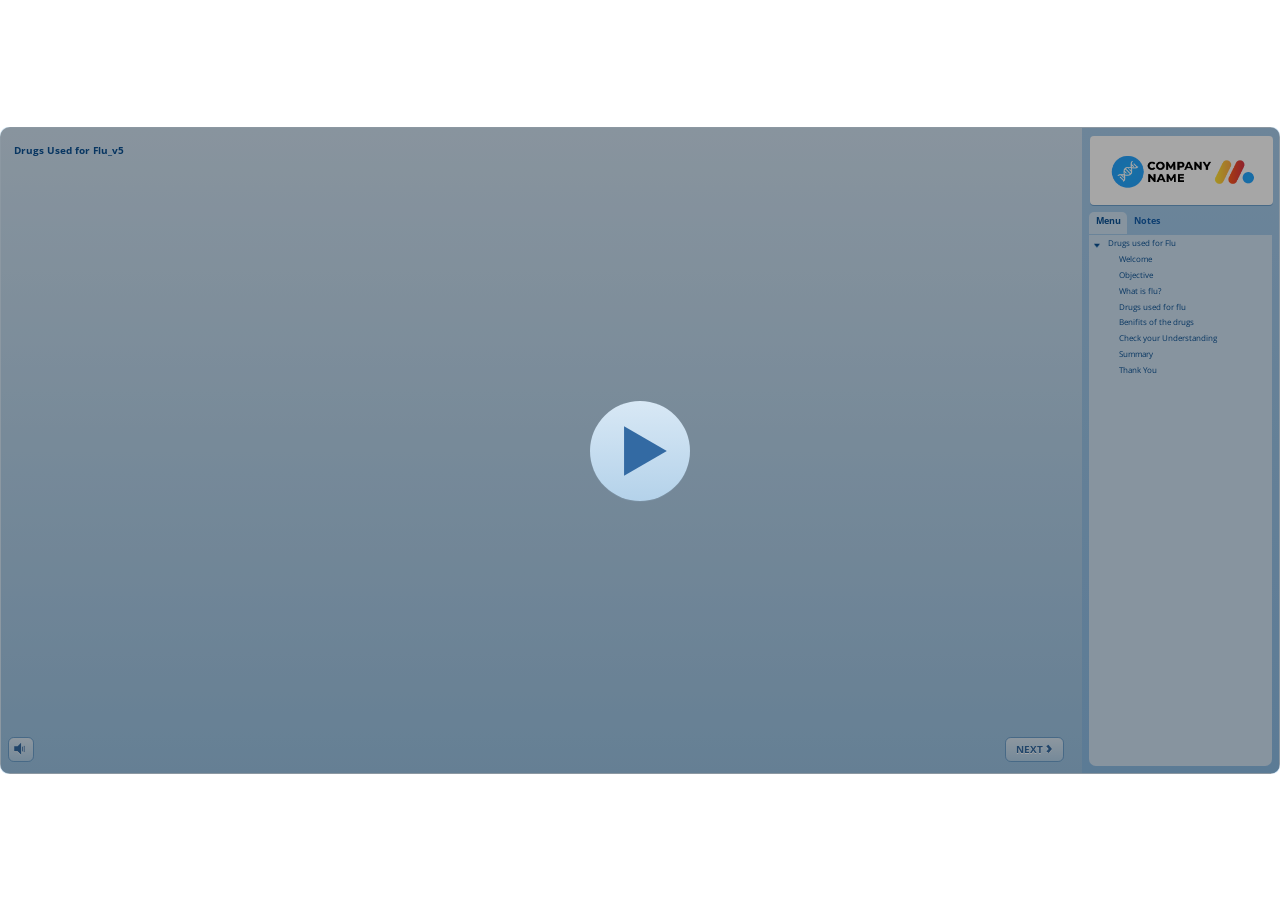
<file: index.html>
﻿<!doctype html>
<html lang="en-US">
<head>
  <meta charset="utf-8">
  <!-- Created using Storyline 3 - http://www.articulate.com  -->
  <!-- version: 3.19.29010.0 -->
  <title>Drugs Used for Flu_v5</title>
  <meta http-equiv="x-ua-compatible" content="IE=edge"/>
  <meta name="viewport" content="width=device-width,initial-scale=1,user-scalable=no,shrink-to-fit=no,minimal-ui"/>
  <meta name="apple-mobile-web-app-capable" content="yes"/>
  <style>
    html, body { height: 100%; padding: 0; margin: 0 }
    #app { height: 100%; width: 100%; }
  </style>

  <script>
    window.DS = {};
    window.globals = {
      DATA_PATH_BASE: '',
      HAS_FRAME: true,
      HAS_SLIDE: true,

      lmsPresent: false,
      tinCanPresent: false,
      cmi5Present: false,
      aoSupport: false,
      scale: 'show all',
      captureRc: false,
      browserSize: 'fullscreen',
      bgColor: '#FFFFFF',
      features: 'IE11Warning',
      themeName: 'classic',
      preloaderColor: '#FFFFFF',
      suppressAnalytics: false,
      productChannel: 'perpetual',
      publishSource: 'storyline',
      aid: '',
      cid: '84071ded-494b-420b-acf4-cf7168b4cc2c',
      playerVersion: '3.19.29010.0',
      publishTimestamp: '2023-05-10T18:08:38.4181338Z',
      maxIosVideoElements: 10,
      connectionSettings: { },

      
      parseParams: function(qs) {
        if (window.globals.parsedParams != null) {
          return window.globals.parsedParams;
        }
        qs = (qs || window.location.search.substr(1)).split('+').join(' ');
        var params = {},
            tokens,
            re = /[?&]?([^=]+)=([^&]*)/g;

        while (tokens = re.exec(qs)) {
          params[decodeURIComponent(tokens[1]).trim()] =
            decodeURIComponent(tokens[2]).trim();
        }
        window.globals.parsedParams = params;
        return params;
      }

    };
  </script>
  <script>
    var isIe11 = ('ActiveXObject' in window || window.MSBlobBuilder != null)
      && window.msCrypto != null && !window.ActiveXObject;
    if (isIe11 && window.globals.features.indexOf('IE11Warning') != -1) {
      window.globals.unsupportedBrowser = true;
      document.write(atob('[base64]'));
    }
  </script>
  
  <script>window.THREE = { };</script>
  
</head>
<body style="background: #FFFFFF" class="cs-HTML theme-classic">
  <!-- 360 -->
  <script>!function(e){var i=/iPhone/i,o=/iPod/i,n=/iPad/i,t=/(?=.*\bAndroid\b)(?=.*\bMobile\b)/i,d=/Android/i,s=/(?=.*\bAndroid\b)(?=.*\bSD4930UR\b)/i,b=/(?=.*\bAndroid\b)(?=.*\b(?:KFOT|KFTT|KFJWI|KFJWA|KFSOWI|KFTHWI|KFTHWA|KFAPWI|KFAPWA|KFARWI|KFASWI|KFSAWI|KFSAWA)\b)/i,r=/IEMobile/i,h=/(?=.*\bWindows\b)(?=.*\bARM\b)/i,a=/BlackBerry/i,l=/BB10/i,p=/Opera Mini/i,f=/(CriOS|Chrome)(?=.*\bMobile\b)/i,u=/(?=.*\bFirefox\b)(?=.*\bMobile\b)/i,c=new RegExp("(?:Nexus 7|BNTV250|Kindle Fire|Silk|GT-P1000)","i"),w=function(e,i){return e.test(i)},A=function(e){var A=e||navigator.userAgent,v=A.split("[FBAN");if(void 0!==v[1]&&(A=v[0]),this.apple={phone:w(i,A),ipod:w(o,A),tablet:!w(i,A)&&w(n,A),device:w(i,A)||w(o,A)||w(n,A)},this.amazon={phone:w(s,A),tablet:!w(s,A)&&w(b,A),device:w(s,A)||w(b,A)},this.android={phone:w(s,A)||w(t,A),tablet:!w(s,A)&&!w(t,A)&&(w(b,A)||w(d,A)),device:w(s,A)||w(b,A)||w(t,A)||w(d,A)},this.windows={phone:w(r,A),tablet:w(h,A),device:w(r,A)||w(h,A)},this.other={blackberry:w(a,A),blackberry10:w(l,A),opera:w(p,A),firefox:w(u,A),chrome:w(f,A),device:w(a,A)||w(l,A)||w(p,A)||w(u,A)||w(f,A)},this.seven_inch=w(c,A),this.any=this.apple.device||this.android.device||this.windows.device||this.other.device||this.seven_inch,this.phone=this.apple.phone||this.android.phone||this.windows.phone,this.tablet=this.apple.tablet||this.android.tablet||this.windows.tablet,"undefined"==typeof window)return this},v=function(){var e=new A;return e.Class=A,e};"undefined"!=typeof module&&module.exports&&"undefined"==typeof window?module.exports=A:"undefined"!=typeof module&&module.exports&&"undefined"!=typeof window?module.exports=v():"function"==typeof define&&define.amd?define("isMobile",[],e.isMobile=v()):e.isMobile=v()}(this);
    window.isMobile.apple.tablet = window.isMobile.apple.tablet ||
      (navigator.platform === 'MacIntel' && navigator.maxTouchPoints > 1);
    window.isMobile.apple.device = window.isMobile.apple.device || window.isMobile.apple.tablet;
    window.isMobile.tablet = window.isMobile.tablet || window.isMobile.apple.tablet;
    window.isMobile.any = window.isMobile.any || window.isMobile.apple.tablet;
  </script>

  <div id="focus-sink" tabindex="-1"></div>

  <div id="preso"></div>
  <script>
    (function() {

      var classTypes = [ 'desktop', 'mobile', 'phone', 'tablet' ];

      var addDeviceClasses = function(prefix, testObj) {
        var curr, i;
        for (i = 0; i < classTypes.length; i++) {
          curr = classTypes[i];
          if (testObj[curr]) {
            document.body.classList.add(prefix + curr);
          }
        }
      };

      var params = window.globals.parseParams(),
          isDevicePreview = params.devicepreview === '1',
          isPhoneOverride = params.deviceType === 'phone' || (isDevicePreview && params.phone == '1'),
          isTabletOverride = (params.deviceType === 'tablet' || isDevicePreview) && !isPhoneOverride,
          isMobileOverride = isPhoneOverride || isTabletOverride;

      var deviceView = {
        desktop: !window.isMobile.any && !isMobileOverride,
        mobile: window.isMobile.any || isMobileOverride,
        phone: isPhoneOverride || (window.isMobile.phone && !isTabletOverride),
        tablet: isTabletOverride || window.isMobile.tablet
      };

      window.globals.deviceView = deviceView;
      window.isMobile.desktop = !window.isMobile.any;
      window.isMobile.mobile = window.isMobile.any;

      addDeviceClasses('view-', deviceView);

    })();
  </script>
  
  <script src='story_content/user.js' type=text/javascript></script>
  <div class="slide-loader"></div>

  <script>
    if (window.globals.deviceView.isMobile) { var doc = document, loader = doc.body.querySelector('.slide-loader'); [ 1, 2, 3 ].forEach(function(n) { var d = doc.createElement('div'); d.style.backgroundColor = window.globals.preloaderColor; d.classList.add('mobile-loader-dot'); d.classList.add('dot' + n); loader.appendChild(d); }); }
  </script>

  <div class="mobile-load-title-overlay" style="display: none">
    <div class="mobile-load-title">Drugs Used for Flu_v5</div>
  </div>

  <div class="mobile-chrome-warning"></div>

  
<style>
  .warn-connection-dialog {
    display: none;
    background: transparent;
    pointer-events: none;
    position: fixed;
    left: 0;
    top: 0;
    width: 100%;
    height: 100%;
    z-index: 999;
  }

  .warn-connection-content {
    border-radius: 4px;
    background: white;
    border: 1px solid #E7E7E7;
    color: #333333;
    box-shadow: 0 2px 4px rgba(0, 0, 0, 0.25);
    transition: all 150ms ease-out;
    position: absolute;
    white-space: nowrap;
  }

  .view-phone.is-landscape .warn-connection-content {
    left: 23px;
    bottom: 23px;
  }

  .view-tablet.is-landscape .warn-connection-content {
    left: 50%;
    top: 20px;
    transform: translateX(-50%);
  }

  .is-portrait .warn-connection-content {
    transform: translate(-50%, calc(-100% - 15px));
  }

  .warn-connection-content p {
    display: inline-block;
    margin: 0 8px 0 0;
    line-height: 33px;
    font-size: 11px;
  }

  .warn-connection-content svg {
    position: relative;
    vertical-align: middle;
    margin: 0 2px 2px 8px;
  }

  .view-desktop .warn-connection-content {
    left: 1.5em;
    bottom: 1.5em;
  }

  .view-desktop .warn-connection-content p {
    font-size: 1.1em;
  }

  .is-offline .warn-connection-dialog {
    display: block;
  }

  .is-offline .cs-panel * {
    pointer-events: none !important;
  }

  .is-offline .cs-panel {
    pointer-events: all !important;
  }

  .is-offline #nav-controls * {
    pointer-events: none !important;
  }

  .is-offline #nav-controls {
    pointer-events: all !important;
  }
</style>

<div class="warn-connection-dialog">
  <div class="warn-connection-content">
    <svg width="17" height="15" viewBox="0 0 17 15" xmlns="http://www.w3.org/2000/svg">
      <path fill="#8F0000" stroke="white" d="M16.07,12.98 L15.88,12.23 L9.51,1.21 C8.97,0.26,7.6,0.26,7.06,1.21 L0.69,12.23 C0.15,13.16,0.81,14.36,1.91,14.36 H14.65 C15.47,14.36,16.05,13.7,16.07,12.98 Z"/>
      <path fill="white" stroke="white" d="M8.58,5.5 C8.35,5.28,8.5,5.35,8.21,5.32 C8.09,5.35,7.97,5.49,7.96,5.67 C7.97,5.79,7.98,5.92,7.98,6.04 L7.98,6.04 C7.99,6.17,8,6.31,8.01,6.43 L8.01,6.44 C8.03,6.92,8.06,7.41,8.09,7.9 L8.09,7.9 C8.12,8.39,8.14,8.88,8.17,9.37 C8.17,9.39,8.18,9.42,8.2,9.44 C8.23,9.46,8.25,9.47,8.28,9.47 C8.31,9.47,8.34,9.46,8.35,9.44 C8.37,9.43,8.38,9.4,8.39,9.35 L8.39,9.34 C8.39,9.24,8.4,9.15,8.4,9.05 L8.4,9.05 C8.41,8.96,8.41,8.86,8.42,8.75 C8.43,8.44,8.45,8.12,8.47,7.81 L8.47,7.81 C8.49,7.49,8.51,7.18,8.53,6.87 C8.55,6.46,8.56,6.05,8.59,5.64 L8.6,5.62 C8.6,5.57,8.59,5.53,8.58,5.5 L8.21,5.32 Z"/>
      <circle fill="white" stroke="white" cx="8.3" cy="11.35" r="0.3"/>
    </svg>
    <p>You are offline. Trying to reconnect...</p>
  </div>
</div>

<script>
  (function() {
    window.DS.connection = {
      warningShown: false,
      assets: {},
      loadingAssetGroup: false,
      retryDelay: 500
    };

    // @TODO this is POC code and can be cleaned up a bit more if we move forward
    // with the feature



    // The `window.globals.features` variable must be set in `webpack.dev.config` when testing locally - it is not enough
    // to have it in the data - but it must be set there as well.
    var useConnectionMessages = window.AbortController != null &&
      window.location.protocol != 'file:' &&
      window.globals.features.indexOf('ConnectionMessages') != -1;

    window.DS.connection.useConnectionMessages = useConnectionMessages

    var assetCount = 0;
    var checkLoadedId;
    var connectionSettings = window.globals.connectionSettings;

    if (useConnectionMessages && connectionSettings != null) {
      var contentEl = document.querySelector('.warn-connection-content');
      var messageEl = contentEl.querySelector('p')

      if (connectionSettings.useDarkTheme) {
        contentEl.style.borderColor = '#BABBBA';
        contentEl.style.backgroundColor = '#282828';
        contentEl.style.color = '#FFFFFF';
      }

      if (connectionSettings.message != null) {
        messageEl.textContent = window.decodeURIComponent(connectionSettings.message);
      }
    }

    function checkAssetsReady() {
      for (var i in DS.connection.assets) {
        if (!DS.connection.assets[i].success) {
          return false;
        }
      }
      return true;
    }

    function stopAssetGroup() {
      if (!useConnectionMessages) { return; }

      assetCount = 0;

      DS.connection.oldAssetGroup = DS.connection.assets;
      DS.connection.assets = {};
      DS.connection.loadingAssetGroup = false;
      clearInterval(checkLoadedId);
    }

    function startAssetGroup() {
      if (!useConnectionMessages) { return; }
      var ticks = 0;
      clearInterval(checkLoadedId);
      checkLoadedId = setInterval(function() {
        var loaded = 0;
        if (assetCount === 0 && loaded === 0) {
          clearInterval(checkLoadedId);
          return;
        }

        for (var i in DS.connection.assets) {
          if (DS.connection.assets[i].success) {
            loaded++;
          }
        }

        if (assetCount === loaded && checkAssetsReady()) {
          for (var i in DS.connection.assets) {
            if (DS.connection.assets[i].action) {
              DS.connection.assets[i].action();
            }
          }
          hideWarning();
          stopAssetGroup();
        }
      }, 100)
    }

    function requiredAsset(url, action, retry, type) {
      if (!useConnectionMessages) { return; }
      if (DS.connection.assets[url]) { return; }

      DS.connection.assets[url] = {
        success: false, action: action, retry: retry, type: type
      };
      assetCount = Object.keys(DS.connection.assets).length;
      if (!DS.connection.loadingAssetGroup) {
        startAssetGroup();
      }
      DS.connection.loadingAssetGroup = true;
    }

    function assetLoaded(url) {
      if (!useConnectionMessages) { return; }
      if (DS.connection.assets[url]) {
        DS.connection.assets[url].success = true;
      }
    }

    function assetFailed(url) {
      if (!useConnectionMessages) { return; }
      if (!DS.connection.assets[url]) {
        if (/\.js$/.test(url)) {
          setTimeout(function() {
            if (DS.connection.lastSlideLoaded != null) {
              DS.connection.lastSlideLoaded();
            }
          }, DS.connection.retryDelay);
        }
        return;
      }
      if (!DS.connection.warningShown) { showWarning(); }
      if (DS.connection.assets[url].retry) {
        setTimeout(function() {
          if (!DS.connection.assets[url].success) {
            DS.connection.assets[url].retry()
          }
        }, DS.connection.retryDelay);
      }
    }

    function hideWarning() {
      document.body.classList.remove('is-offline');
      DS.connection.warningShown = false;
    }
    DS.connection.hideWarning = hideWarning

    function showWarning(btn) {
      document.body.classList.add('is-offline')
      DS.connection.warningShown = true;
      updateWarningPosition();
    }

    function updateWarningPosition() {
      if (!DS.connection.warningShown) {
        return;
      }

      var isPortrait = document.body.classList.contains('is-portrait');
      var warningEl = document.querySelector('.warn-connection-content');

      if (isPortrait) {
        var slide = document.querySelector('.primary-slide');
        var slideRect = slide.getBoundingClientRect();

        warningEl.style.top = `${slideRect.top}px`
        warningEl.style.left = `${slideRect.left + slideRect.width / 2}px`
      } else {
        warningEl.style.top = null;
        warningEl.style.left = null;
      }

      window.requestAnimationFrame(updateWarningPosition);
    }

    // these will all be noops if the feature flag isn't set in
    // the data and `window.globals.features`
    DS.connection.requiredAsset = requiredAsset;
    DS.connection.assetLoaded = assetLoaded;
    DS.connection.assetFailed = assetFailed;
    DS.connection.stopAssetGroup = stopAssetGroup;
    DS.connection.startAssetGroup = startAssetGroup;
  })();
</script>


  <script>
    
    if (window.autoSpider && window.vInterfaceObject) {
      document.querySelector('.mobile-load-title-overlay').style.display = 'none';
    }
  </script>

  

  <link rel="stylesheet" href="html5/data/css/output.min.css" data-noprefix/>
</body>
<script src="html5/lib/scripts/bootstrapper.min.js"></script>
</html>
</file>
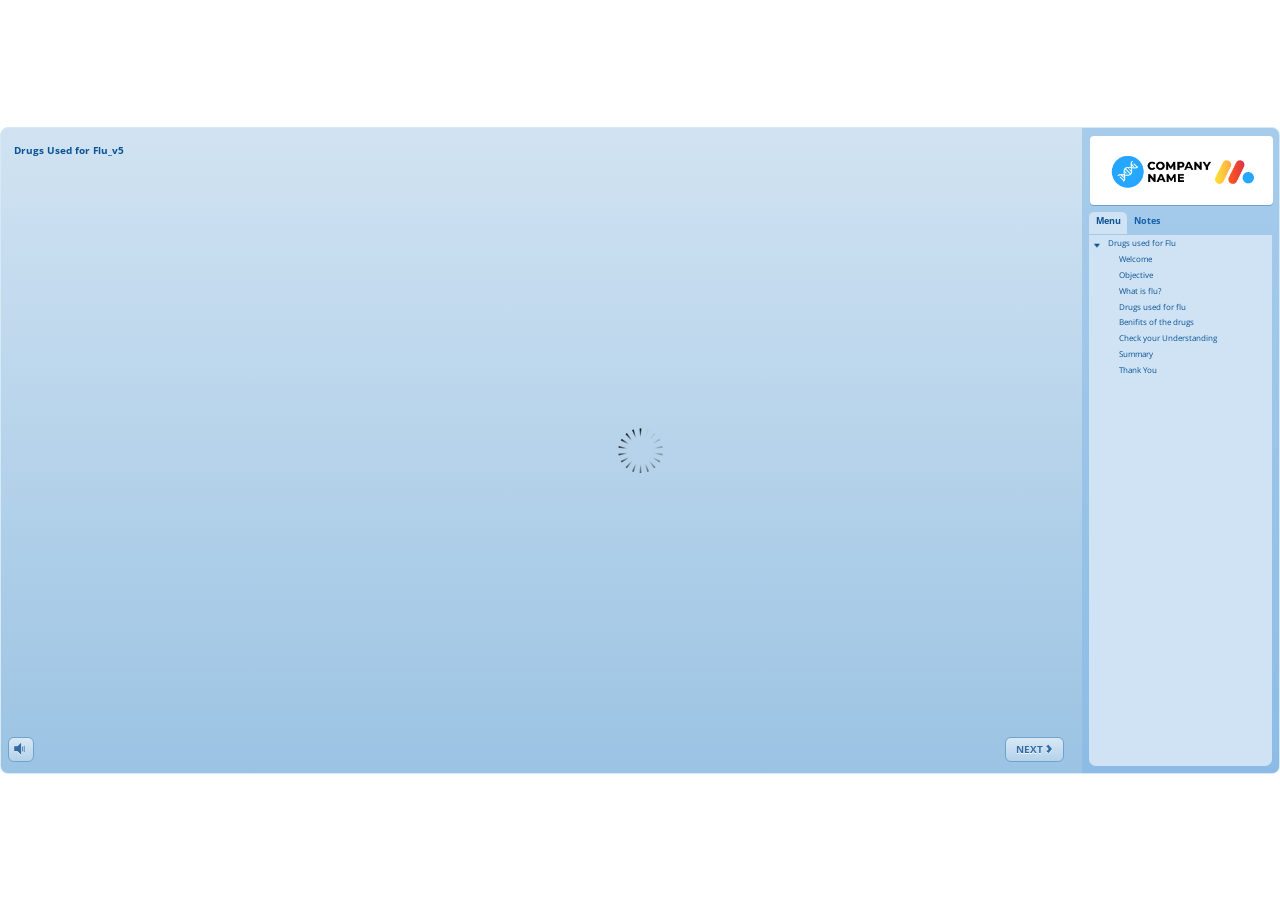
<file: index_lms.html>
<!doctype html>
<html lang="en-US">
<head>
  <meta charset="utf-8">
  <!-- Created using Storyline 3 - http://www.articulate.com  -->
  <!-- version: 3.19.29010.0 -->
  <title>Drugs Used for Flu_v5</title>
  <meta http-equiv="x-ua-compatible" content="IE=edge"/>
  <meta name="viewport" content="width=device-width,initial-scale=1,user-scalable=no,shrink-to-fit=no,minimal-ui"/>
  <meta name="apple-mobile-web-app-capable" content="yes"/>
  <style>
    html, body { height: 100%; padding: 0; margin: 0 }
    #app { height: 100%; width: 100%; }
  </style>

  <script>
    window.DS = {};
    window.globals = {
      DATA_PATH_BASE: '',
      HAS_FRAME: true,
      HAS_SLIDE: true,

      lmsPresent: true,
      tinCanPresent: false,
      cmi5Present: false,
      aoSupport: false,
      scale: 'show all',
      captureRc: false,
      browserSize: 'fullscreen',
      bgColor: '#FFFFFF',
      features: 'IE11Warning',
      themeName: 'classic',
      preloaderColor: '#FFFFFF',
      suppressAnalytics: false,
      productChannel: 'perpetual',
      publishSource: 'storyline',
      aid: '',
      cid: '84071ded-494b-420b-acf4-cf7168b4cc2c',
      playerVersion: '3.19.29010.0',
      publishTimestamp: '2023-05-10T18:08:38.4810345Z',
      maxIosVideoElements: 10,
      connectionSettings: { },

      
      parseParams: function(qs) {
        if (window.globals.parsedParams != null) {
          return window.globals.parsedParams;
        }
        qs = (qs || window.location.search.substr(1)).split('+').join(' ');
        var params = {},
            tokens,
            re = /[?&]?([^=]+)=([^&]*)/g;

        while (tokens = re.exec(qs)) {
          params[decodeURIComponent(tokens[1]).trim()] =
            decodeURIComponent(tokens[2]).trim();
        }
        window.globals.parsedParams = params;
        return params;
      }

    };
  </script>
  <script>
    var isIe11 = ('ActiveXObject' in window || window.MSBlobBuilder != null)
      && window.msCrypto != null && !window.ActiveXObject;
    if (isIe11 && window.globals.features.indexOf('IE11Warning') != -1) {
      window.globals.unsupportedBrowser = true;
      document.write(atob('[base64]'));
    }
  </script>
  <script src="lms/scormdriver.js" charset="utf-8"></script>
  <script>window.THREE = { };</script>
  
</head>
<body style="background: #FFFFFF" class="cs-HTML theme-classic">
  <!-- 360 -->
  <script>!function(e){var i=/iPhone/i,o=/iPod/i,n=/iPad/i,t=/(?=.*\bAndroid\b)(?=.*\bMobile\b)/i,d=/Android/i,s=/(?=.*\bAndroid\b)(?=.*\bSD4930UR\b)/i,b=/(?=.*\bAndroid\b)(?=.*\b(?:KFOT|KFTT|KFJWI|KFJWA|KFSOWI|KFTHWI|KFTHWA|KFAPWI|KFAPWA|KFARWI|KFASWI|KFSAWI|KFSAWA)\b)/i,r=/IEMobile/i,h=/(?=.*\bWindows\b)(?=.*\bARM\b)/i,a=/BlackBerry/i,l=/BB10/i,p=/Opera Mini/i,f=/(CriOS|Chrome)(?=.*\bMobile\b)/i,u=/(?=.*\bFirefox\b)(?=.*\bMobile\b)/i,c=new RegExp("(?:Nexus 7|BNTV250|Kindle Fire|Silk|GT-P1000)","i"),w=function(e,i){return e.test(i)},A=function(e){var A=e||navigator.userAgent,v=A.split("[FBAN");if(void 0!==v[1]&&(A=v[0]),this.apple={phone:w(i,A),ipod:w(o,A),tablet:!w(i,A)&&w(n,A),device:w(i,A)||w(o,A)||w(n,A)},this.amazon={phone:w(s,A),tablet:!w(s,A)&&w(b,A),device:w(s,A)||w(b,A)},this.android={phone:w(s,A)||w(t,A),tablet:!w(s,A)&&!w(t,A)&&(w(b,A)||w(d,A)),device:w(s,A)||w(b,A)||w(t,A)||w(d,A)},this.windows={phone:w(r,A),tablet:w(h,A),device:w(r,A)||w(h,A)},this.other={blackberry:w(a,A),blackberry10:w(l,A),opera:w(p,A),firefox:w(u,A),chrome:w(f,A),device:w(a,A)||w(l,A)||w(p,A)||w(u,A)||w(f,A)},this.seven_inch=w(c,A),this.any=this.apple.device||this.android.device||this.windows.device||this.other.device||this.seven_inch,this.phone=this.apple.phone||this.android.phone||this.windows.phone,this.tablet=this.apple.tablet||this.android.tablet||this.windows.tablet,"undefined"==typeof window)return this},v=function(){var e=new A;return e.Class=A,e};"undefined"!=typeof module&&module.exports&&"undefined"==typeof window?module.exports=A:"undefined"!=typeof module&&module.exports&&"undefined"!=typeof window?module.exports=v():"function"==typeof define&&define.amd?define("isMobile",[],e.isMobile=v()):e.isMobile=v()}(this);
    window.isMobile.apple.tablet = window.isMobile.apple.tablet ||
      (navigator.platform === 'MacIntel' && navigator.maxTouchPoints > 1);
    window.isMobile.apple.device = window.isMobile.apple.device || window.isMobile.apple.tablet;
    window.isMobile.tablet = window.isMobile.tablet || window.isMobile.apple.tablet;
    window.isMobile.any = window.isMobile.any || window.isMobile.apple.tablet;
  </script>

  <div id="focus-sink" tabindex="-1"></div>

  <div id="preso"></div>
  <script>
    (function() {

      var classTypes = [ 'desktop', 'mobile', 'phone', 'tablet' ];

      var addDeviceClasses = function(prefix, testObj) {
        var curr, i;
        for (i = 0; i < classTypes.length; i++) {
          curr = classTypes[i];
          if (testObj[curr]) {
            document.body.classList.add(prefix + curr);
          }
        }
      };

      var params = window.globals.parseParams(),
          isDevicePreview = params.devicepreview === '1',
          isPhoneOverride = params.deviceType === 'phone' || (isDevicePreview && params.phone == '1'),
          isTabletOverride = (params.deviceType === 'tablet' || isDevicePreview) && !isPhoneOverride,
          isMobileOverride = isPhoneOverride || isTabletOverride;

      var deviceView = {
        desktop: !window.isMobile.any && !isMobileOverride,
        mobile: window.isMobile.any || isMobileOverride,
        phone: isPhoneOverride || (window.isMobile.phone && !isTabletOverride),
        tablet: isTabletOverride || window.isMobile.tablet
      };

      window.globals.deviceView = deviceView;
      window.isMobile.desktop = !window.isMobile.any;
      window.isMobile.mobile = window.isMobile.any;

      addDeviceClasses('view-', deviceView);

    })();
  </script>
  
  <script src='story_content/user.js' type=text/javascript></script>
  <div class="slide-loader"></div>

  <script>
    if (window.globals.deviceView.isMobile) { var doc = document, loader = doc.body.querySelector('.slide-loader'); [ 1, 2, 3 ].forEach(function(n) { var d = doc.createElement('div'); d.style.backgroundColor = window.globals.preloaderColor; d.classList.add('mobile-loader-dot'); d.classList.add('dot' + n); loader.appendChild(d); }); }
  </script>

  <div class="mobile-load-title-overlay" style="display: none">
    <div class="mobile-load-title">Drugs Used for Flu_v5</div>
  </div>

  <div class="mobile-chrome-warning"></div>

  
<style>
  .warn-connection-dialog {
    display: none;
    background: transparent;
    pointer-events: none;
    position: fixed;
    left: 0;
    top: 0;
    width: 100%;
    height: 100%;
    z-index: 999;
  }

  .warn-connection-content {
    border-radius: 4px;
    background: white;
    border: 1px solid #E7E7E7;
    color: #333333;
    box-shadow: 0 2px 4px rgba(0, 0, 0, 0.25);
    transition: all 150ms ease-out;
    position: absolute;
    white-space: nowrap;
  }

  .view-phone.is-landscape .warn-connection-content {
    left: 23px;
    bottom: 23px;
  }

  .view-tablet.is-landscape .warn-connection-content {
    left: 50%;
    top: 20px;
    transform: translateX(-50%);
  }

  .is-portrait .warn-connection-content {
    transform: translate(-50%, calc(-100% - 15px));
  }

  .warn-connection-content p {
    display: inline-block;
    margin: 0 8px 0 0;
    line-height: 33px;
    font-size: 11px;
  }

  .warn-connection-content svg {
    position: relative;
    vertical-align: middle;
    margin: 0 2px 2px 8px;
  }

  .view-desktop .warn-connection-content {
    left: 1.5em;
    bottom: 1.5em;
  }

  .view-desktop .warn-connection-content p {
    font-size: 1.1em;
  }

  .is-offline .warn-connection-dialog {
    display: block;
  }

  .is-offline .cs-panel * {
    pointer-events: none !important;
  }

  .is-offline .cs-panel {
    pointer-events: all !important;
  }

  .is-offline #nav-controls * {
    pointer-events: none !important;
  }

  .is-offline #nav-controls {
    pointer-events: all !important;
  }
</style>

<div class="warn-connection-dialog">
  <div class="warn-connection-content">
    <svg width="17" height="15" viewBox="0 0 17 15" xmlns="http://www.w3.org/2000/svg">
      <path fill="#8F0000" stroke="white" d="M16.07,12.98 L15.88,12.23 L9.51,1.21 C8.97,0.26,7.6,0.26,7.06,1.21 L0.69,12.23 C0.15,13.16,0.81,14.36,1.91,14.36 H14.65 C15.47,14.36,16.05,13.7,16.07,12.98 Z"/>
      <path fill="white" stroke="white" d="M8.58,5.5 C8.35,5.28,8.5,5.35,8.21,5.32 C8.09,5.35,7.97,5.49,7.96,5.67 C7.97,5.79,7.98,5.92,7.98,6.04 L7.98,6.04 C7.99,6.17,8,6.31,8.01,6.43 L8.01,6.44 C8.03,6.92,8.06,7.41,8.09,7.9 L8.09,7.9 C8.12,8.39,8.14,8.88,8.17,9.37 C8.17,9.39,8.18,9.42,8.2,9.44 C8.23,9.46,8.25,9.47,8.28,9.47 C8.31,9.47,8.34,9.46,8.35,9.44 C8.37,9.43,8.38,9.4,8.39,9.35 L8.39,9.34 C8.39,9.24,8.4,9.15,8.4,9.05 L8.4,9.05 C8.41,8.96,8.41,8.86,8.42,8.75 C8.43,8.44,8.45,8.12,8.47,7.81 L8.47,7.81 C8.49,7.49,8.51,7.18,8.53,6.87 C8.55,6.46,8.56,6.05,8.59,5.64 L8.6,5.62 C8.6,5.57,8.59,5.53,8.58,5.5 L8.21,5.32 Z"/>
      <circle fill="white" stroke="white" cx="8.3" cy="11.35" r="0.3"/>
    </svg>
    <p>You are offline. Trying to reconnect...</p>
  </div>
</div>

<script>
  (function() {
    window.DS.connection = {
      warningShown: false,
      assets: {},
      loadingAssetGroup: false,
      retryDelay: 500
    };

    // @TODO this is POC code and can be cleaned up a bit more if we move forward
    // with the feature



    // The `window.globals.features` variable must be set in `webpack.dev.config` when testing locally - it is not enough
    // to have it in the data - but it must be set there as well.
    var useConnectionMessages = window.AbortController != null &&
      window.location.protocol != 'file:' &&
      window.globals.features.indexOf('ConnectionMessages') != -1;

    window.DS.connection.useConnectionMessages = useConnectionMessages

    var assetCount = 0;
    var checkLoadedId;
    var connectionSettings = window.globals.connectionSettings;

    if (useConnectionMessages && connectionSettings != null) {
      var contentEl = document.querySelector('.warn-connection-content');
      var messageEl = contentEl.querySelector('p')

      if (connectionSettings.useDarkTheme) {
        contentEl.style.borderColor = '#BABBBA';
        contentEl.style.backgroundColor = '#282828';
        contentEl.style.color = '#FFFFFF';
      }

      if (connectionSettings.message != null) {
        messageEl.textContent = window.decodeURIComponent(connectionSettings.message);
      }
    }

    function checkAssetsReady() {
      for (var i in DS.connection.assets) {
        if (!DS.connection.assets[i].success) {
          return false;
        }
      }
      return true;
    }

    function stopAssetGroup() {
      if (!useConnectionMessages) { return; }

      assetCount = 0;

      DS.connection.oldAssetGroup = DS.connection.assets;
      DS.connection.assets = {};
      DS.connection.loadingAssetGroup = false;
      clearInterval(checkLoadedId);
    }

    function startAssetGroup() {
      if (!useConnectionMessages) { return; }
      var ticks = 0;
      clearInterval(checkLoadedId);
      checkLoadedId = setInterval(function() {
        var loaded = 0;
        if (assetCount === 0 && loaded === 0) {
          clearInterval(checkLoadedId);
          return;
        }

        for (var i in DS.connection.assets) {
          if (DS.connection.assets[i].success) {
            loaded++;
          }
        }

        if (assetCount === loaded && checkAssetsReady()) {
          for (var i in DS.connection.assets) {
            if (DS.connection.assets[i].action) {
              DS.connection.assets[i].action();
            }
          }
          hideWarning();
          stopAssetGroup();
        }
      }, 100)
    }

    function requiredAsset(url, action, retry, type) {
      if (!useConnectionMessages) { return; }
      if (DS.connection.assets[url]) { return; }

      DS.connection.assets[url] = {
        success: false, action: action, retry: retry, type: type
      };
      assetCount = Object.keys(DS.connection.assets).length;
      if (!DS.connection.loadingAssetGroup) {
        startAssetGroup();
      }
      DS.connection.loadingAssetGroup = true;
    }

    function assetLoaded(url) {
      if (!useConnectionMessages) { return; }
      if (DS.connection.assets[url]) {
        DS.connection.assets[url].success = true;
      }
    }

    function assetFailed(url) {
      if (!useConnectionMessages) { return; }
      if (!DS.connection.assets[url]) {
        if (/\.js$/.test(url)) {
          setTimeout(function() {
            if (DS.connection.lastSlideLoaded != null) {
              DS.connection.lastSlideLoaded();
            }
          }, DS.connection.retryDelay);
        }
        return;
      }
      if (!DS.connection.warningShown) { showWarning(); }
      if (DS.connection.assets[url].retry) {
        setTimeout(function() {
          if (!DS.connection.assets[url].success) {
            DS.connection.assets[url].retry()
          }
        }, DS.connection.retryDelay);
      }
    }

    function hideWarning() {
      document.body.classList.remove('is-offline');
      DS.connection.warningShown = false;
    }
    DS.connection.hideWarning = hideWarning

    function showWarning(btn) {
      document.body.classList.add('is-offline')
      DS.connection.warningShown = true;
      updateWarningPosition();
    }

    function updateWarningPosition() {
      if (!DS.connection.warningShown) {
        return;
      }

      var isPortrait = document.body.classList.contains('is-portrait');
      var warningEl = document.querySelector('.warn-connection-content');

      if (isPortrait) {
        var slide = document.querySelector('.primary-slide');
        var slideRect = slide.getBoundingClientRect();

        warningEl.style.top = `${slideRect.top}px`
        warningEl.style.left = `${slideRect.left + slideRect.width / 2}px`
      } else {
        warningEl.style.top = null;
        warningEl.style.left = null;
      }

      window.requestAnimationFrame(updateWarningPosition);
    }

    // these will all be noops if the feature flag isn't set in
    // the data and `window.globals.features`
    DS.connection.requiredAsset = requiredAsset;
    DS.connection.assetLoaded = assetLoaded;
    DS.connection.assetFailed = assetFailed;
    DS.connection.stopAssetGroup = stopAssetGroup;
    DS.connection.startAssetGroup = startAssetGroup;
  })();
</script>


  <script>
    
    if (window.autoSpider && window.vInterfaceObject) {
      document.querySelector('.mobile-load-title-overlay').style.display = 'none';
    }
  </script>

  

  <link rel="stylesheet" href="html5/data/css/output.min.css" data-noprefix/>
</body>
<script src="html5/lib/scripts/bootstrapper.min.js"></script>
</html>
</file>
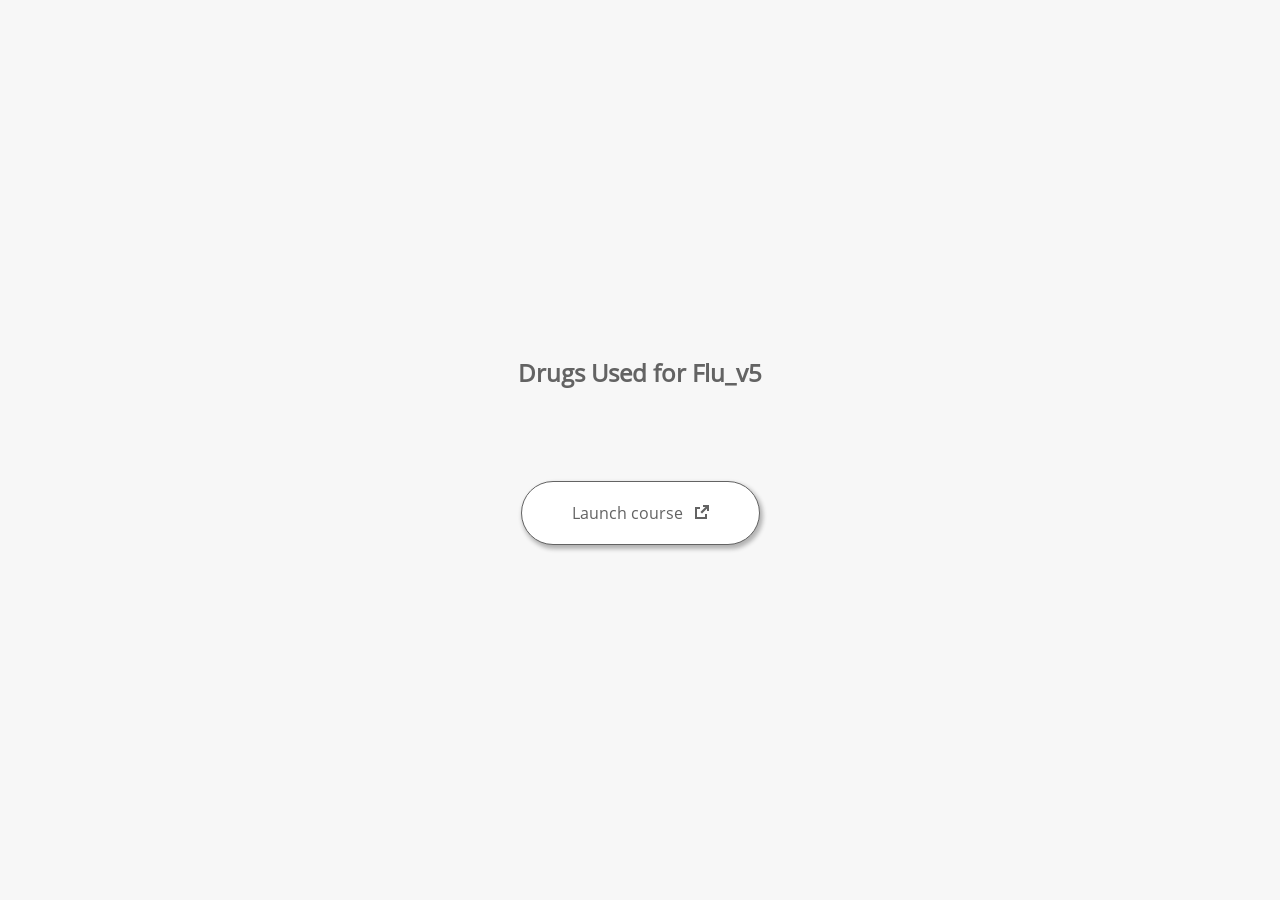
<file: launcher.html>
﻿<html lang="en-US">
	<head>
		<!-- Created using Storyline 3 - http://www.articulate.com  --> 
		<!-- version: 3.19.29010.0 --> 

		<title>Drugs Used for Flu_v5</title>
    <style>
      @font-face {
        font-family: "Open Sans Full";
        font-style: normal;
        font-weight: 400;
        src: local("Open Sans"),
             local("OpenSans"),
             url(html5/lib/stylesheets/mobile-fonts/open-sans-regular.woff) format("woff")
      }
      body {
        background-color: #F7F7F7;
      }
      h1 {
        color: #636363;
        font-family: "Open Sans Full", Helvetica, sans-serif;
        font-size: 150%;
        margin-bottom: 92px;
        padding-bottom: 0;
      }

      button {
        background-color: #FFF;
        border: 1px solid #636363;
        border-radius: 80px;
        box-shadow: 2px 3px 4px 1px rgba(39, 39, 39, 0.33);
        color: #636363;
        font-family: "Open Sans Full", Helvetica, sans-serif;
        font-size: 100%;
        padding: 20px 50px;
      }
      img {
        height: 15px;
        width: 15px;
        margin-left: 8px;
      }
    </style>
		<script>
			
			/******************************************************************************/
			//
			// NOTE TO DEVELOPERS:
			// The following code should be integrated with your web page in order to open
			// the presentation in a new window.  To launch the presentation immediately, 
			// simply copy the code below into your web page.  To launch the presentation
			// when a button or link is clicked, call LaunchPresentation when the onClick
			// event is triggered.
			//
			/******************************************************************************/		
		
		
			var Safari =  (navigator.appVersion.indexOf("Safari") >= 0);
			
			var g_bChromeless = false;
			var g_bResizeable = false;
			var g_nContentWidth = 1540;
			var g_nContentHeight = 778;
			var g_strStartPage = "index_lms.html" + document.location.search;
			var g_strBrowserSize = "fullscreen";
		
			function LaunchContent()
			{
				var nWidth = screen.availWidth;
				var nHeight = screen.availHeight;

				if (nWidth > g_nContentWidth && nHeight > g_nContentHeight && g_strBrowserSize != "fullscreen")
				{
					nWidth = g_nContentWidth;
					nHeight = g_nContentHeight;
					
					if (!Safari && !g_bChromeless)
					{
						nWidth += 17;
					}
				}

				// Build the options string
				var strOptions = "width=" + nWidth +",height=" + nHeight;
				if (g_bResizeable)
				{
					strOptions += ",resizable=yes"
				}
				else
				{
					strOptions += ",resizable=no"
				}

				if (g_bChromeless)
				{
					strOptions += ", status=0, toolbar=0, location=0, menubar=0, scrollbars=0";
				}
				else
				{
					strOptions += ", status=1, toolbar=1, location=1, menubar=1, scrollbars=1";
				}

				// Launch the URL
				if (Safari)
				{
					var oWnd = window.open("", "_blank", strOptions);
					oWnd.location = g_strStartPage;
				}
				else
				{
					window.open(g_strStartPage , "_blank", strOptions);
				}
			}

			
			
		</script>
		
	</head>
	
	<body onload="setTimeout('LaunchContent()', 100);">
		<center>
			<table width="100%" height="100%" border="0" cellpadding="0" cellspacing="0">
				<tr>
					<td>
						<center>
              <h1 tabIndex="-1">Drugs Used for Flu_v5</h1>
							<button onclick="LaunchContent()" aria-label="Launch course: opens in new window">Launch course <img src="story_content/external_window.png" style="border-style: none; height: 14px; width: 14px;" tabIndex="-1" aria-hidden="true"/></button>
						</center>
					</td>
				</tr>
			</table>
		</center>
	</body>
</html>
</file>
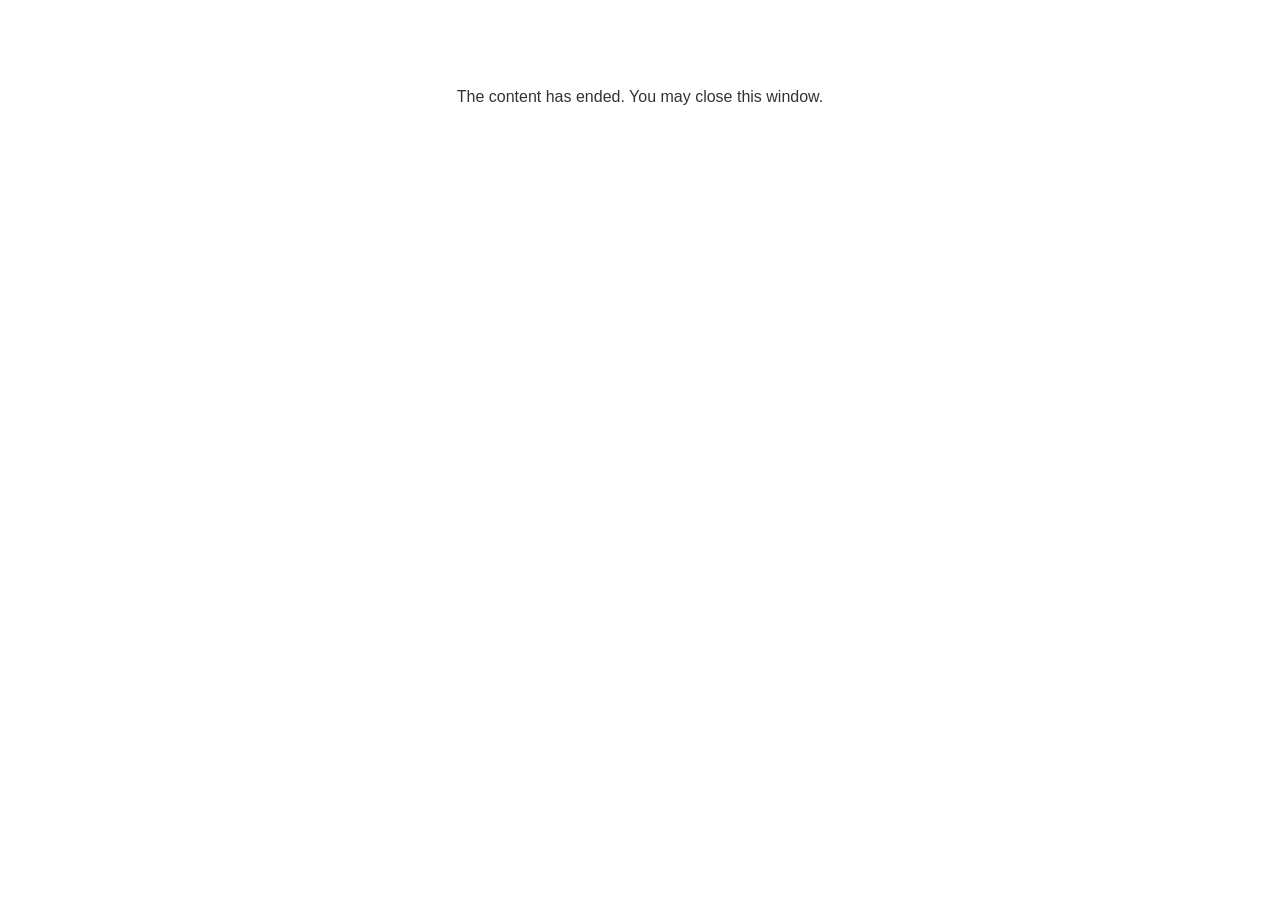
<file: lms/goodbye.html>
<!doctype html>
<html>
<body style="background-color: #ffffff;">

<p role="alert" style="color: #333333;font-family: Open Sans, articulate, tahoma, arial;font-size: medium;text-align: center;">
<br><br><br><br>
The content has ended. You may close this window.
</p>

</body>
</html>
</file>
